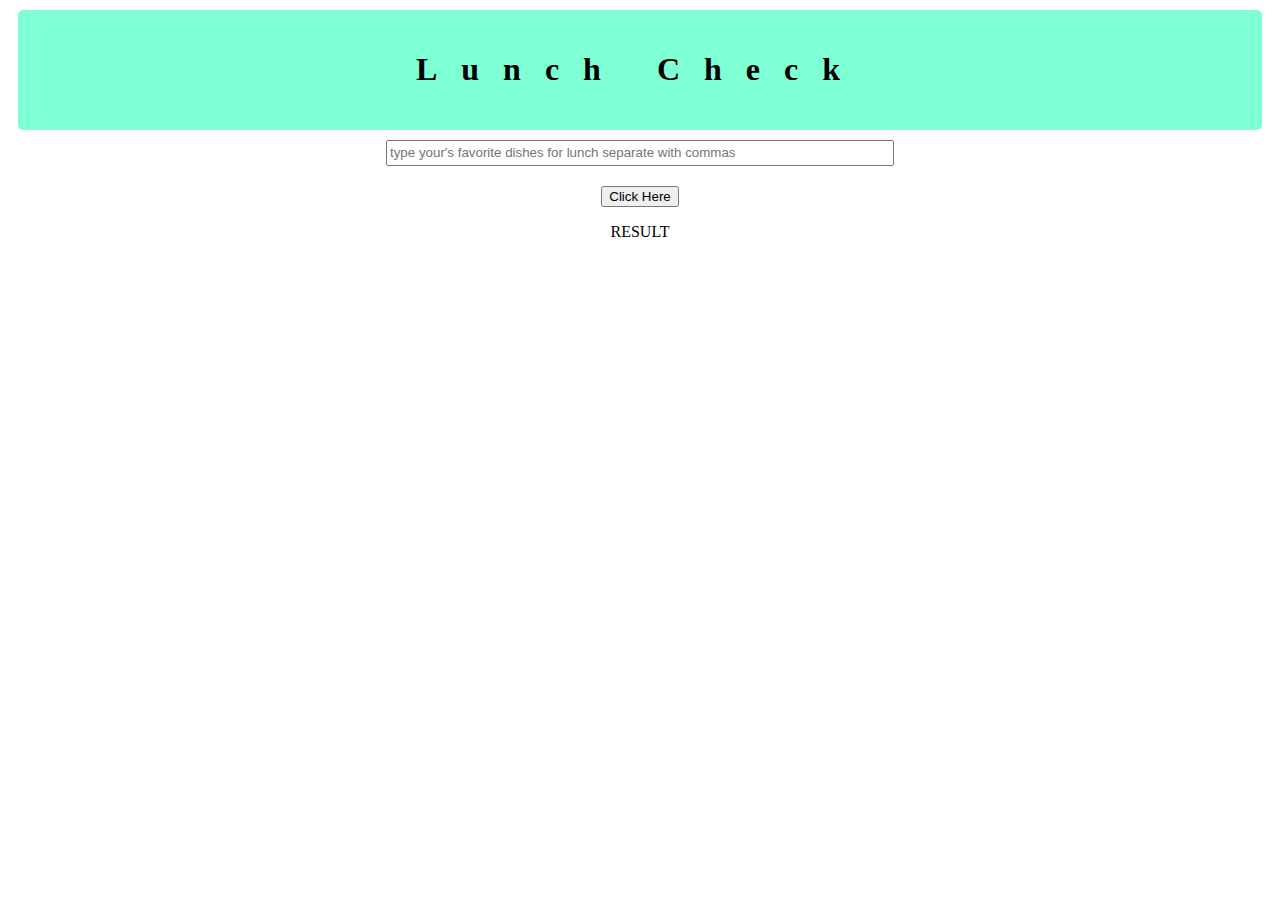
<file: module1-sol/index.html>
<!doctype html>
<html lang="en">
    <head>
        <meta charset="utf-8">
        <meta name="viewport" content="width=device-width, initial-scale=1">
        <link rel="stylesheet" href="style.css">
        
        <title>Lunch Check</title>
    </head>
    <body ng-app="LunchCheck">
        <header>
            <h1>Lunch Check</h1>
        </header>
        <div>
            <form ng-controller="lunchCtrl">
                <input type="text" placeholder="type your's favorite dishes for lunch separate with commas" ng-model="meal" ng-class="id" >
                <br>
                <button ng-click="displayMessage();">Click Here</button>
                <div>
                <p ng-class="style">{{message | uppercase}}</p>
                </div>
                
            </form>
        </div>
        <script src="angular.min.js"></script>
        <script src="app.js"></script>
    </body>
</html>
</file>
<file: module1-sol/style.css>
header {
    background-color:aquamarine;
    text-shadow: .5px;
    text-align: center;
    letter-spacing: 1.5em;
    padding: 20px 0px 20px 0px;
    margin: 10px;
    border-radius: 5px;
}
form {
    margin:auto;
    text-align: center;
}
input {
    width: 500px;
    height: 20px;
}
button {
    margin-top: 20px;
}
.style1 , .style2 {
    width: 300px;
   
    padding: 10px;
    text-align: center;
    text-shadow: .3px;
    font-size: 1.2em;
    letter-spacing: 3px;
   margin-left: 475px;
    }

.style1 {
     border: 2px solid green;
    color: green;
}

.style2 {
     border: 2px solid red;
}
.style3 {
     border: 2px solid red;
}
</file>
